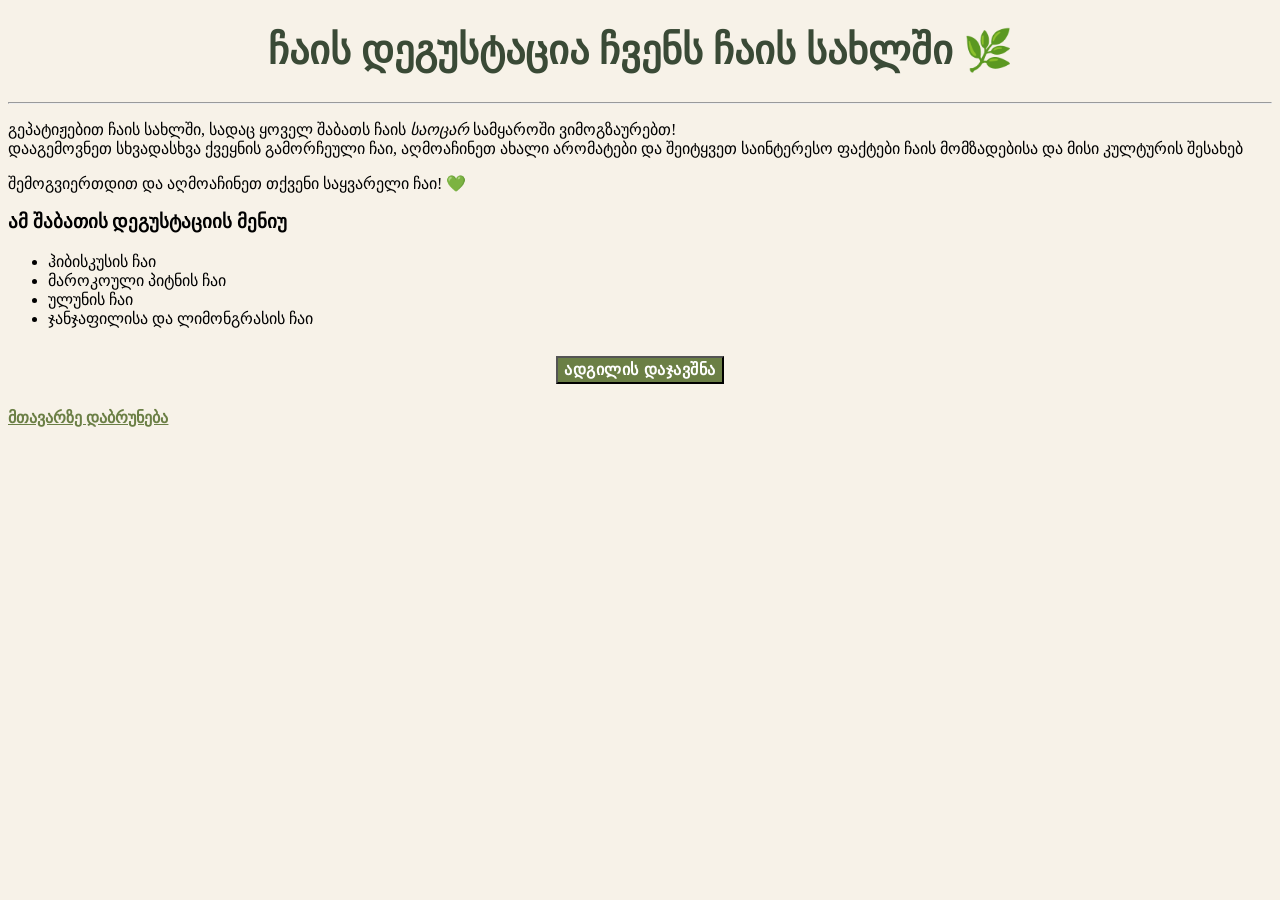
<file: degustation.html>
<!doctype html>
<html lang="ka">
  <head>
    <meta charset="UTF-8" />
    <meta name="viewport" content="width=device-width, initial-scale=1.0" />
    <link rel="stylesheet" href="style.css">
    <title>ჩაის დეგუსტაცია</title>
  </head>
  <body>
    <h1>ჩაის დეგუსტაცია ჩვენს ჩაის სახლში 🌿</h1>
    <hr />
    <p>
      გეპატიჟებით ჩაის სახლში, სადაც ყოველ შაბათს ჩაის <em>საოცარ</em> სამყაროში
      ვიმოგზაურებთ!
      <br />
      დააგემოვნეთ სხვადასხვა ქვეყნის გამორჩეული ჩაი, აღმოაჩინეთ ახალი არომატები
      და შეიტყვეთ საინტერესო ფაქტები ჩაის მომზადებისა და მისი კულტურის შესახებ
    </p>
    <p>შემოგვიერთდით და აღმოაჩინეთ თქვენი საყვარელი ჩაი! 💚</p>

    <h3>ამ შაბათის დეგუსტაციის მენიუ</h3>
    <ul>
      <li>ჰიბისკუსის ჩაი</li>
      <li>მაროკოული პიტნის ჩაი</li>
      <li>ულუნის ჩაი</li>
      <li>ჯანჯაფილისა და ლიმონგრასის ჩაი</li>
    </ul>
    <h2><button class="button">ადგილის დაჯავშნა</button></h2>

    <h3>
    <a href="index.html" class="link">მთავარზე დაბრუნება</a>
    </h3>
  </body>
</html>
</file>
<file: style.css>
body {
  background-color: #f7f2e8;
}

h1 {
  color: #3a4a36;
  font-family: Georgia, "Times New Roman", Times, serif;
  font-size: 40px;
  font-weight: 700;
  line-height: 1.2;
  letter-spacing: 0px;
  text-align: center;
}

nav {
  text-align: center;
  background-color: #e3d3a3;
}

nav a {
  color: #3a4a36;
  font-family: Arial, Helvetica, sans-serif;
  font-size: 16px;
  font-weight: 700;
  line-height: 1.4;
  letter-spacing: 0.5px;
  text-align: center;
  display: inline-block;
  width: 80px;
}

h2 {
  color: #3a4a36;
  font-family: Georgia, "Times New Roman", Times, serif;
  font-size: 26px;
  font-weight: 700;
  line-height: 1.3;
  letter-spacing: 0px;
  text-align: center;
}

.tea {
  color: #3a4a36;
  font-family: Georgia, "Times New Roman", Times, serif;
  font-size: 20px;
  font-weight: 700;
  line-height: 1.3;
  letter-spacing: 0px;
  text-align: left;
}

.container {
  display: flex;
}

main {
  flex: 3;
}

.description {
  color: #4b4b43;
  font-family: Arial, Helvetica, sans-serif;
  font-size: 16px;
  font-weight: 400;
  line-height: 1.6;
  letter-spacing: 0px;
  text-align: left;
}

.price {
  color: #4b4b43;
  font-family: Arial, Helvetica, sans-serif;
  font-size: 18px;
  font-weight: 700;
  text-decoration: underline;
}

span {
  color: #a65f3b;
  font-family: Arial, Helvetica, sans-serif;
  font-size: 18px;
  font-weight: 700;
  line-height: 1.4;
  letter-spacing: 0px;
  text-align: left;
}

aside {
  flex: 1;
  background-color: #e9e2d1;
  color: #3a4a36;
  font-family: Arial, Helvetica, sans-serif;
  font-size: 16px;
  font-weight: 400;
  line-height: 1.2;
  letter-spacing: 0px;

  text-align: center;
}

aside a {
  color: #6b7f45;
  font-family: Arial, Helvetica, sans-serif;
  font-size: 16px;
  font-weight: 700;
  line-height: 1.4;
  letter-spacing: 0px;
  text-align: left;
}

footer {
  background-color: #3a4a36;
  color: #f7f2e8;
  font-family: Arial, Helvetica, sans-serif;
  font-size: 14px;
  font-weight: 400;
  line-height: 1.5;
  text-align: center;
}

footer a {
  color: #d8c89a;
  text-decoration: underline;
}

.button {
  background-color: #6b7f45;
  color: #ffffff;
  font-family: Arial, Helvetica, sans-serif;
  font-size: 16px;
  font-weight: 700;
  line-height: 1.4;
  letter-spacing: 0.5px;
  text-align: center;
}

.link {
  color: #6b7f45;
  font-family: Arial, Helvetica, sans-serif;
  font-size: 16px;
  font-weight: 700;
  line-height: 1.4;
  letter-spacing: 0px;
  text-align: left;
}
</file>
